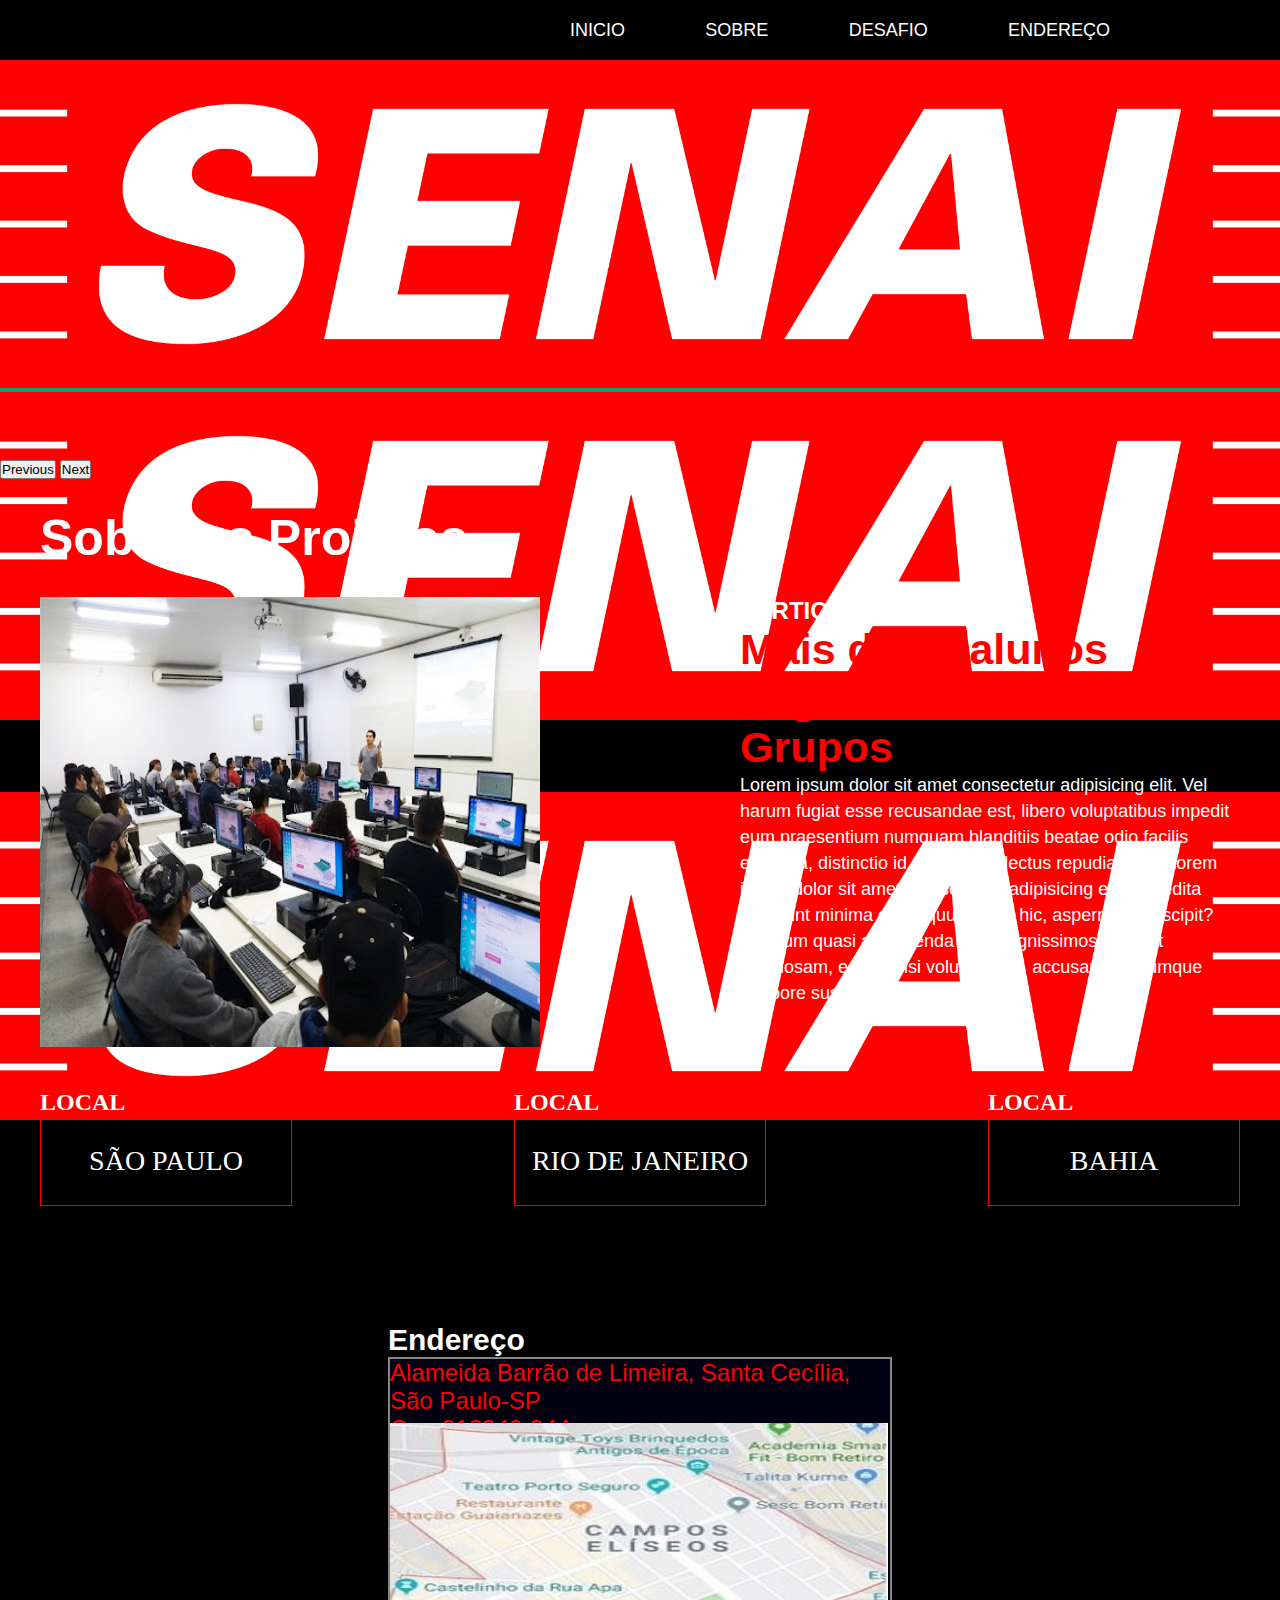
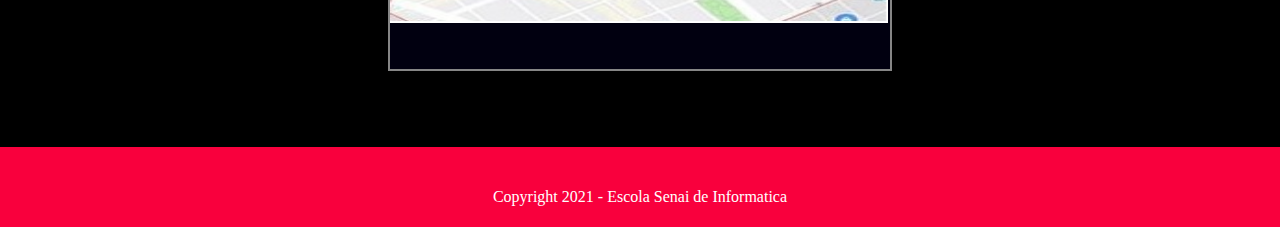
<file: index.html>
<!DOCTYPE html>
<html lang="pt-br">

<head>
    <link href="https://cdn.jsdelivr.net/npm/bootstrap@5.1.3/dist/css/bootstrap.min.css" rel="stylesheet" integrity="sha384-1BmE4kWBq78iYhFldvKuhfTAU6auU8tT94WrHftjDbrCEXSU1oBoqyl2QvZ6jIW3" crossorigin="anonymous">
    <link rel="stylesheet" href="https://cdnjs.cloudflare.com/ajax/libs/font-awesome/4.7.0/css/font-awesome.min.css">
    <meta charset="UTF-8">
    <meta http-equiv="X-UA-Compatible" content="IE=edge">
    <meta name="viewport" content="width=device-width, initial-scale=1.0">
    <title> Site-Senai</title>
    <link rel="stylesheet" href="css/style.css">


</head>

<body>

    <!--topo-->
    <header class="topo">
        <nav class="menu">
            <ul>
                <li><a class="menu-item" href="#"> Inicio </a></li>
                <li><a class="menu-item" href="#"> Sobre </a></li>
                <li><a class="menu-item" href="#"> Desafio </a></li>
                <li><a class="menu-item" href="#"> Endereço</a></li>
            </ul>
        </nav>
    </header>


    <!--Inicio Banner-->
    <section class="banner">
            
          <div id="carouselExampleControls" class="carousel slide" data-bs-ride="carousel">
            <div class="carousel-inner image-carrossel">
              <div class="carousel-item active">
                <img src="imagens/imagens/senai-logo.png" class="d-block w-100" alt="..." style="width: 100%;">
              </div>
              <div class="carousel-item image-carrossel">
                <img src="imagens/imagens/senai-logo.png" class="d-block w-100" alt="..." style="width: 100%">
              </div>
              <div class="carousel-item image-carrossel">
                <img src="imagens/imagens/senai-logo.png" class="d-block w-100" alt="..." style="width: 100%">
              </div>
            </div>
            <button class="carousel-control-prev" type="button" data-bs-target="#carouselExampleControls" data-bs-slide="prev">
              <span class="carousel-control-prev-icon" aria-hidden="true"></span>
              <span class="visually-hidden">Previous</span>
            </button>
            <button class="carousel-control-next" type="button" data-bs-target="#carouselExampleControls" data-bs-slide="next">
              <span class="carousel-control-next-icon" aria-hidden="true"></span>
              <span class="visually-hidden">Next</span>
            </button>
          </div>
    </section>

    <!--Inicio Sobre-->

    <section class="sobre">
        <div class="content">
            <h2> Sobre os Projetos</h2>
            <article class="artigo-sobre">
                <img src="imagens/imagens/unnamed.jpg" alt="">
                <div class="artigo-text-sobre">
                    <h3> Participantes</h3>
                    <h3> Mais de 80 alunos Organizados em 16 Grupos</h3>
                    <p> Lorem ipsum dolor sit amet consectetur adipisicing elit. Vel harum fugiat esse recusandae est, libero voluptatibus impedit eum praesentium numquam blanditiis beatae odio facilis expedita, distinctio id, eligendi delectus repudiandae! Lorem ipsum dolor sit amet, consectetur adipisicing elit. Expedita deserunt minima consequuntur illo hic, aspernatur suscipit? Dolorum quasi assumenda optio dignissimos quaerat laboriosam, earum nisi voluptatibus, accusantium cumque tempore suscipit.<p>
                </div>
            </article>
        </div>
    </section>

     <!--Inicio info-->

     <section class="info">
         <div class="content info-flex">
            <div class="info-card">
                <h4> Local</h4>
                <p> São Paulo</p>
            </div>
            <div class="info-card">
                <h4> Local</h4>
                <p> Rio de Janeiro</p>
            </div>
            <div class="info-card">
                <h4> Local</h4>
                <p> Bahia </p>
            </div>
         </div>
     </section>

    <!--endereço-->

     <section class="endereco">
        <div class="content aliamento-centro">
            <div>
                <h2>Endereço </h2>
                <div class="end-text">
                    <p>Alameida Barrão de Limeira, Santa Cecília, São Paulo-SP <br>
                    Cep-912340-344
                    </p>
                    <div class="img1">
                    <img src="imagens/imagens/mapa1.jpg" alt=""  >
                    </div>  
                </div>
            </div>
        </div>
    </section>

    <!--Inicio footer-->

    <footer class="rodape aliamento-centro">
        <p> Copyright 2021 - Escola Senai de Informatica </p>
    </footer>

    
</body>

<script src="https://cdn.jsdelivr.net/npm/@popperjs/core@2.10.2/dist/umd/popper.min.js" integrity="sha384-7+zCNj/IqJ95wo16oMtfsKbZ9ccEh31eOz1HGyDuCQ6wgnyJNSYdrPa03rtR1zdB" crossorigin="anonymous"></script>
<script src="https://cdn.jsdelivr.net/npm/bootstrap@5.1.3/dist/js/bootstrap.min.js" integrity="sha384-QJHtvGhmr9XOIpI6YVutG+2QOK9T+ZnN4kzFN1RtK3zEFEIsxhlmWl5/YESvpZ13" crossorigin="anonymous"></script>

</html>
</file>
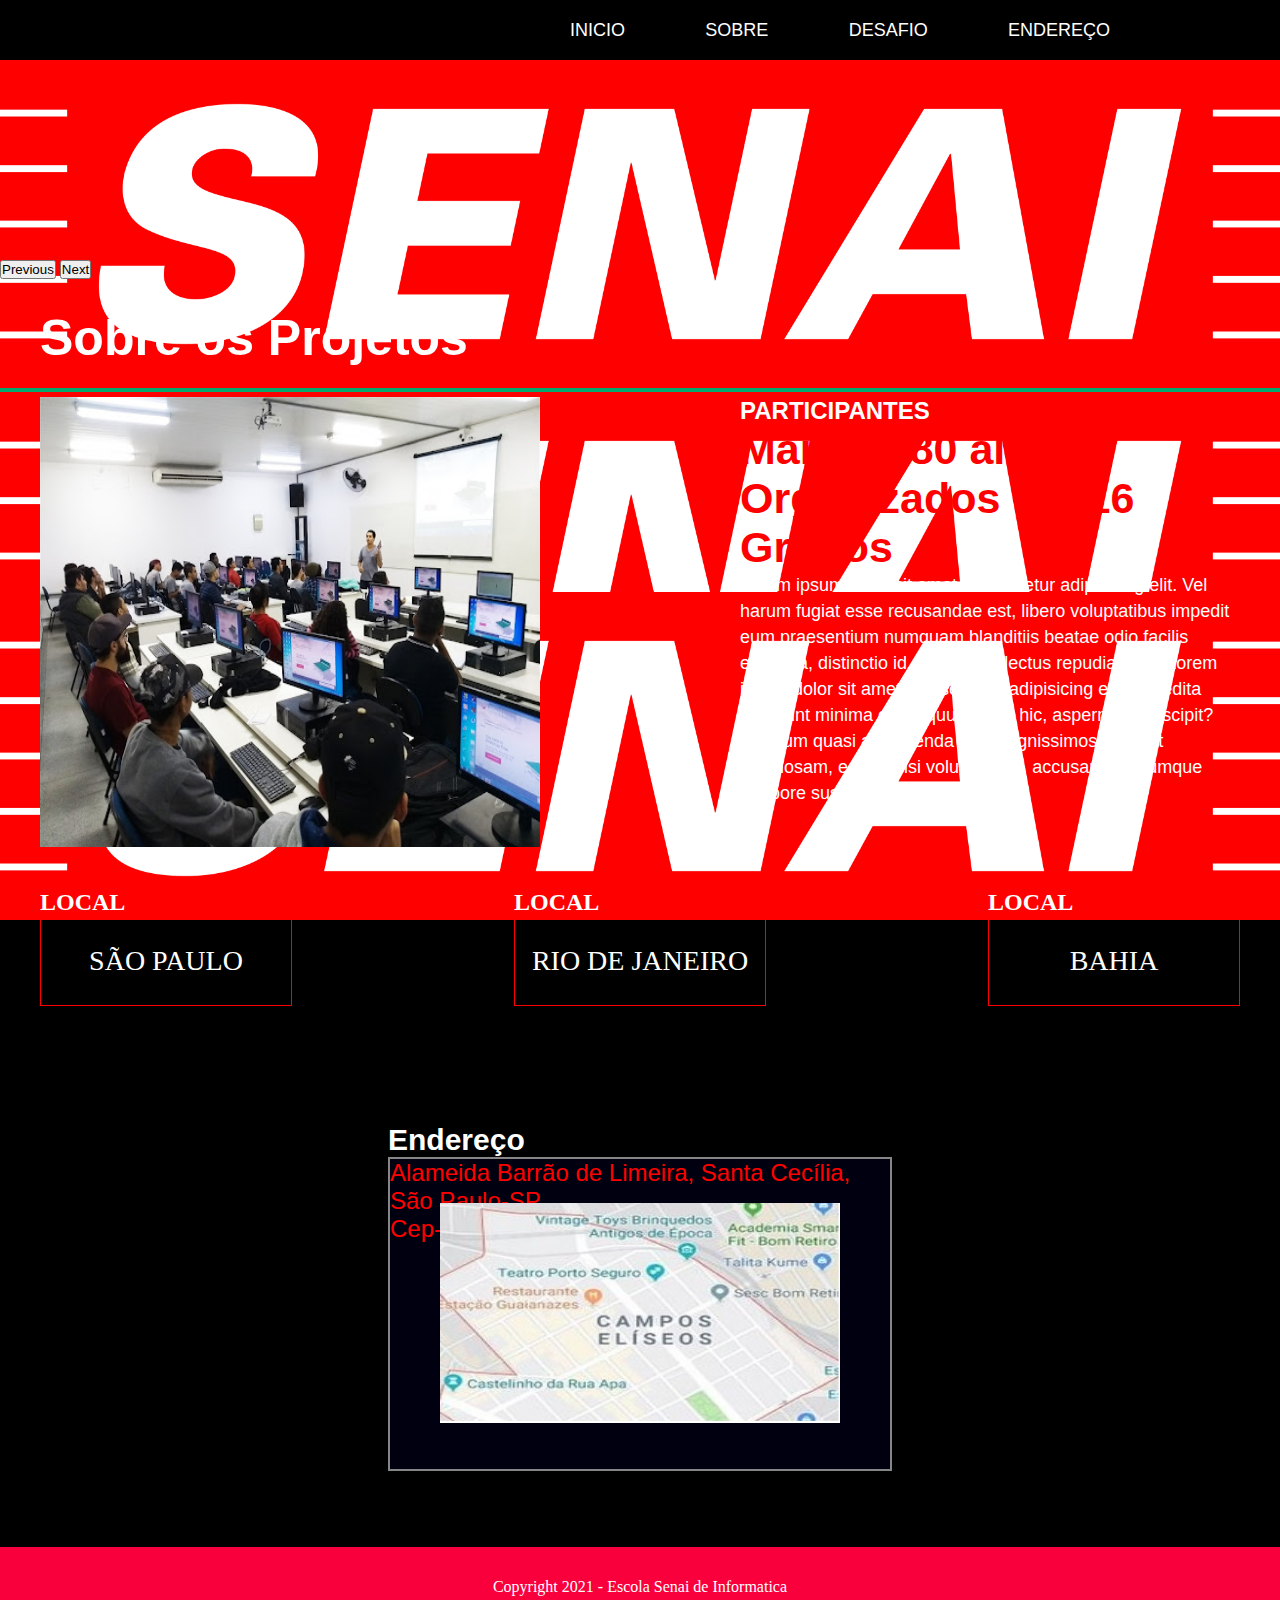
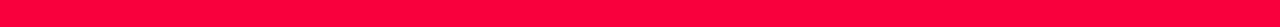
<file: site/index.html>
<!DOCTYPE html>
<html lang="pt-br">

<head>
    <link href="https://cdn.jsdelivr.net/npm/bootstrap@5.1.3/dist/css/bootstrap.min.css" rel="stylesheet" integrity="sha384-1BmE4kWBq78iYhFldvKuhfTAU6auU8tT94WrHftjDbrCEXSU1oBoqyl2QvZ6jIW3" crossorigin="anonymous">
    <link rel="stylesheet" href="https://cdnjs.cloudflare.com/ajax/libs/font-awesome/4.7.0/css/font-awesome.min.css">
    <meta charset="UTF-8">
    <meta http-equiv="X-UA-Compatible" content="IE=edge">
    <meta name="viewport" content="width=device-width, initial-scale=1.0">
    <title>Document</title>
    <link rel="stylesheet" href="css/style.css">


</head>

<body>

    <!--topo-->
    <header class="topo">
        <nav class="menu">
            <ul>
                <li><a class="menu-item" href="#"> Inicio </a></li>
                <li><a class="menu-item" href="#"> Sobre </a></li>
                <li><a class="menu-item" href="#"> Desafio </a></li>
                <li><a class="menu-item" href="#"> Endereço</a></li>
            </ul>
        </nav>
    </header>


    <!--Inicio Banner-->
    <section class="banner">
            
          <div id="carouselExampleControls" class="carousel slide" data-bs-ride="carousel">
            <div class="carousel-inner image-carrossel">
              <div class="carousel-item active">
                <img src="imagens/imagens/senai-logo.png" class="d-block w-100" alt="..." style="width: 100%;">
              </div>
              <div class="carousel-item image-carrossel">
                <img src="imagens/imagens/senai-logo.png" class="d-block w-100" alt="..." style="width: 100%">
              </div>
              <div class="carousel-item image-carrossel">
                <img src="imagens/imagens/senai-logo.png" class="d-block w-100" alt="..." style="width: 100%">
              </div>
            </div>
            <button class="carousel-control-prev" type="button" data-bs-target="#carouselExampleControls" data-bs-slide="prev">
              <span class="carousel-control-prev-icon" aria-hidden="true"></span>
              <span class="visually-hidden">Previous</span>
            </button>
            <button class="carousel-control-next" type="button" data-bs-target="#carouselExampleControls" data-bs-slide="next">
              <span class="carousel-control-next-icon" aria-hidden="true"></span>
              <span class="visually-hidden">Next</span>
            </button>
          </div>
    </section>

    <!--Inicio Sobre-->

    <section class="sobre">
        <div class="content">
            <h2> Sobre os Projetos</h2>
            <article class="artigo-sobre">
                <img src="imagens/imagens/unnamed.jpg" alt="">
                <div class="artigo-text-sobre">
                    <h3> Participantes</h3>
                    <h3> Mais de 80 alunos Organizados em 16 Grupos</h3>
                    <p> Lorem ipsum dolor sit amet consectetur adipisicing elit. Vel harum fugiat esse recusandae est, libero voluptatibus impedit eum praesentium numquam blanditiis beatae odio facilis expedita, distinctio id, eligendi delectus repudiandae! Lorem ipsum dolor sit amet, consectetur adipisicing elit. Expedita deserunt minima consequuntur illo hic, aspernatur suscipit? Dolorum quasi assumenda optio dignissimos quaerat laboriosam, earum nisi voluptatibus, accusantium cumque tempore suscipit.<p>
                </div>
            </article>
        </div>
    </section>

     <!--Inicio info-->

     <section class="info">
         <div class="content info-flex">
            <div class="info-card">
                <h4> Local</h4>
                <p> São Paulo</p>
            </div>
            <div class="info-card">
                <h4> Local</h4>
                <p> Rio de Janeiro</p>
            </div>
            <div class="info-card">
                <h4> Local</h4>
                <p> Bahia </p>
            </div>
         </div>
     </section>

    <!--endereço-->

     <section class="endereco">
        <div class="content aliamento-centro">
            <div>
                <h2>Endereço </h2>
                <div class="end-text">
                    <p>Alameida Barrão de Limeira, Santa Cecília, São Paulo-SP <br>
                    Cep-912340-344
                    </p>
                    <div class="img1">
                    <img src="imagens/imagens/mapa1.jpg" alt=""  >
                    </div>  
                </div>
            </div>
        </div>
    </section>

    <!--Inicio footer-->

    <footer class="rodape aliamento-centro">
        <p> Copyright 2021 - Escola Senai de Informatica </p>
    </footer>

    
</body>

<script src="https://cdn.jsdelivr.net/npm/@popperjs/core@2.10.2/dist/umd/popper.min.js" integrity="sha384-7+zCNj/IqJ95wo16oMtfsKbZ9ccEh31eOz1HGyDuCQ6wgnyJNSYdrPa03rtR1zdB" crossorigin="anonymous"></script>
<script src="https://cdn.jsdelivr.net/npm/bootstrap@5.1.3/dist/js/bootstrap.min.js" integrity="sha384-QJHtvGhmr9XOIpI6YVutG+2QOK9T+ZnN4kzFN1RtK3zEFEIsxhlmWl5/YESvpZ13" crossorigin="anonymous"></script>

</html>
</file>
<file: css/style.css>
*{
    margin: 0;
    padding: 0;
}

body{
    background-color: #000000;
}

.topo{
    background-color: #000000;
    width: 100%;
    height: 60px;
}



.icon-bar a {
  display: block;
  text-align: center;
  padding: 16px;
  transition: all 0.3s ease;
  color: rgb(255, 0, 0);
  font-size: 36px;
}

.icon-bar a:hover {
  background-color: #000;
}

.active {
  background-color: #04AA6D;
}
.menu{
    width: 1000px;
    height: 60px;
    margin: auto;
    display: flex;
    justify-content: flex-end;
}

.menu ul{
    width: 600px;
    height: 60px;
    list-style-type: none;
    flex-direction: row;
    display: flex;
    justify-content: space-between;
    align-items: center;
}

.menu a{
    color: rgb(255, 255, 255);
    text-decoration: none;
    text-transform: uppercase;
    font-family: Arial;
    font-size: 18px;
    padding: 17px 30px;
}

.menu a:hover{
    background-color: cornflowerblue;
}

.content{
    width: 1200px;
    height: 100%;
    margin: auto;
}

.mouse{
    width: 400px;
    height: 100px;
    margin-top: 200px;    
}

.artigo-sobre img{
    width: 400px;
    height: 450px;
}

.artigo-sobre p{
    color: white;
}

.sobre h2{
    font-family: Arial;
    color: #ffffff;
    font-size: 50px;
    padding-top: 30px;
    padding-bottom: 30px;
}

.artigo-sobre{
    display: flex;
    justify-content: space-between;
}

.artigo-sobre img{
    width: 500px;
}

.artigo-text-sobre{
    width: 500px;
}

.artigo-text-sobre h3:nth-child(1){
    font-family: Arial;
    font-size: 24px;
    text-transform: uppercase;
    color: white;
}

.artigo-text-sobre h3:nth-child(2){
    font-family: Arial;
    font-size: 43px;
    color: rgb(255, 0, 0);
}

.artigo-text-sobre p{
    font-family: Arial;
    font-size: 18px;
    line-height: 26px;
}

.info{
    width: 100%;
    height: 200px;
    text-transform: uppercase;
}

.info-card h4{
    color: rgb(255, 255, 255);
    font-size: 24px;
}

.info-card p{
    width: 250px;
    color: rgb(255, 255, 255);
    font-size: 28px;
    border: solid 1px #ff0000;
    text-align: center;
    padding: 1em 0;
}

.info-flex{
    display: flex;
    justify-content: space-between;
    align-items: center;
}

.endereco{
    width: 100%;
    height: 500px;
}

.endereco h2{
    font-size: 30px;
    font-family: Arial;
    color: #ffffff;
}

.end-text{
    width: 500px;
    height: 310px;
    background-color: #010010;
    border: solid 2px #868686;
}

.end-text p{
    font-family: Arial;
    font-size: 24px;
    color: #ff0000;
}

.img1{
    position: relative;
    top: -20px;
}

.end-text img{

    width: 498px;
    height: 200px;
}

.aliamento-centro{
    display: flex;
    justify-content: center;
    align-items: center;
}

.rodape{
    width: 100%;
    height: 80px;
    background-color: #f9003d;
    color: white;
}

.rodape p{
    margin-top: 20px;
}

.image-carrossel{
    object-fit: cover;
    height: 400px;

}
</file>
<file: site/css/style.css>
*{
    margin: 0;
    padding: 0;
}

body{
    background-color: #000000;
}

.topo{
    background-color: #000000;
    width: 100%;
    height: 60px;
}



.icon-bar a {
  display: block;
  text-align: center;
  padding: 16px;
  transition: all 0.3s ease;
  color: rgb(255, 0, 0);
  font-size: 36px;
}

.icon-bar a:hover {
  background-color: #000;
}

.active {
  background-color: #04AA6D;
}
.menu{
    width: 1000px;
    height: 60px;
    margin: auto;
    display: flex;
    justify-content: flex-end;
}

.menu ul{
    width: 600px;
    height: 60px;
    list-style-type: none;
    flex-direction: row;
    display: flex;
    justify-content: space-between;
    align-items: center;
}

.menu a{
    color: rgb(255, 255, 255);
    text-decoration: none;
    text-transform: uppercase;
    font-family: Arial;
    font-size: 18px;
    padding: 17px 30px;
}

.menu a:hover{
    background-color: cornflowerblue;
}

.content{
    width: 1200px;
    height: 100%;
    margin: auto;
}

.mouse{
    width: 400px;
    height: 100px;
    margin-top: 200px;    
}

.artigo-sobre img{
    width: 400px;
    height: 450px;
}

.artigo-sobre p{
    color: white;
}

.sobre h2{
    font-family: Arial;
    color: #ffffff;
    font-size: 50px;
    padding-top: 30px;
    padding-bottom: 30px;
}

.artigo-sobre{
    display: flex;
    justify-content: space-between;
}

.artigo-sobre img{
    width: 500px;
}

.artigo-text-sobre{
    width: 500px;
}

.artigo-text-sobre h3:nth-child(1){
    font-family: Arial;
    font-size: 24px;
    text-transform: uppercase;
    color: white;
}

.artigo-text-sobre h3:nth-child(2){
    font-family: Arial;
    font-size: 43px;
    color: rgb(255, 0, 0);
}

.artigo-text-sobre p{
    font-family: Arial;
    font-size: 18px;
    line-height: 26px;
}

.info{
    width: 100%;
    height: 200px;
    text-transform: uppercase;
}

.info-card h4{
    color: rgb(255, 255, 255);
    font-size: 24px;
}

.info-card p{
    width: 250px;
    color: rgb(255, 255, 255);
    font-size: 28px;
    border: solid 1px #ff0000;
    text-align: center;
    padding: 1em 0;
}

.info-flex{
    display: flex;
    justify-content: space-between;
    align-items: center;
}

.endereco{
    width: 100%;
    height: 500px;
}

.endereco h2{
    font-size: 30px;
    font-family: Arial;
    color: #ffffff;
}

.end-text{
    width: 500px;
    height: 310px;
    background-color: #010010;
    border: solid 2px #868686;
}

.end-text p{
    font-family: Arial;
    font-size: 24px;
    color: #ff0000;
}

.img1{
    position: relative;
    top: -40px;
}

.end-text img{
    margin-left: 50px;
    width: 400px;
    height: 220px;
}

.aliamento-centro{
    display: flex;
    justify-content: center;
    align-items: center;
}

.rodape{
    width: 100%;
    height: 80px;
    background-color: #f9003d;
    color: white;
}

.image-carrossel{
    object-fit: cover;
    height: 200px;
}
</file>
